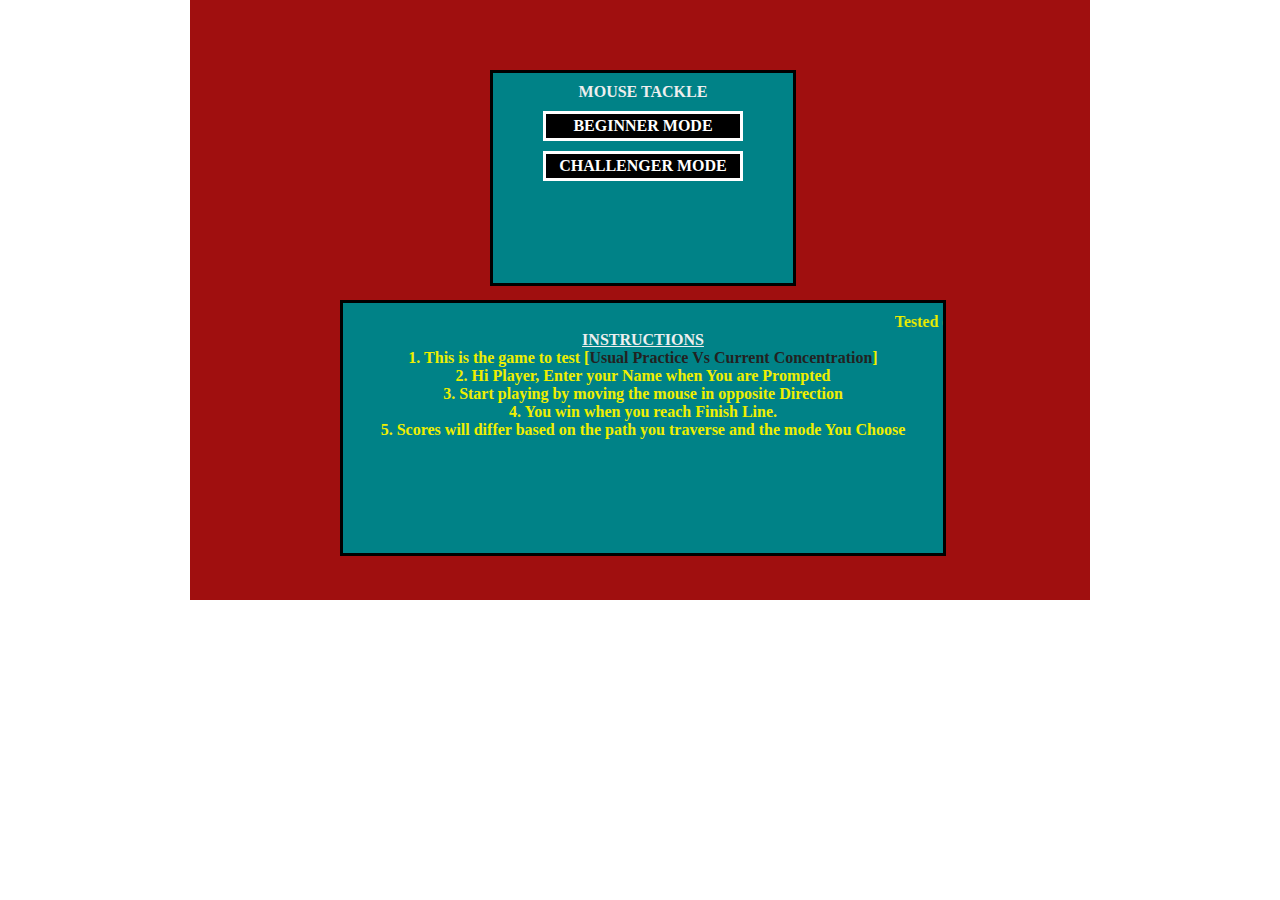
<file: index.html>
<!--<!DOCTYPE html>-->
<html>
<head>
<title>Game Introduction</title>

<link rel="stylesheet" type="text/css" href="css/styles.css">
</head>

<body>
    <div id="wrapperIntro">
        <div id="messageIntro">
            <h1>MOUSE TACKLE</h1>
            <button class="buttonIntro">BEGINNER MODE</button>
            <button class="buttonIntro">CHALLENGER MODE</button>
        </div>

        <div id="InstructionsIntro">
            <p>
                <marquee>Tested only in Google Chrome</marquee>
            </p>
            <h3><u>INSTRUCTIONS</u></h3>
            <p>1. This is the game to test [<span>Usual Practice Vs Current Concentration</span>]</p>
            <p>2. Hi Player, Enter your Name when You are Prompted</p>
            <p>3. Start playing by moving the mouse in opposite Direction</p>
            <p>4. You win when you reach Finish Line.</p>
            <p>5. Scores will differ based on the path you traverse and the mode You Choose</p>
        </div>
    </div>

</body>
<script type="text/javascript" src = "js/main.js"></script>
</html>
</file>
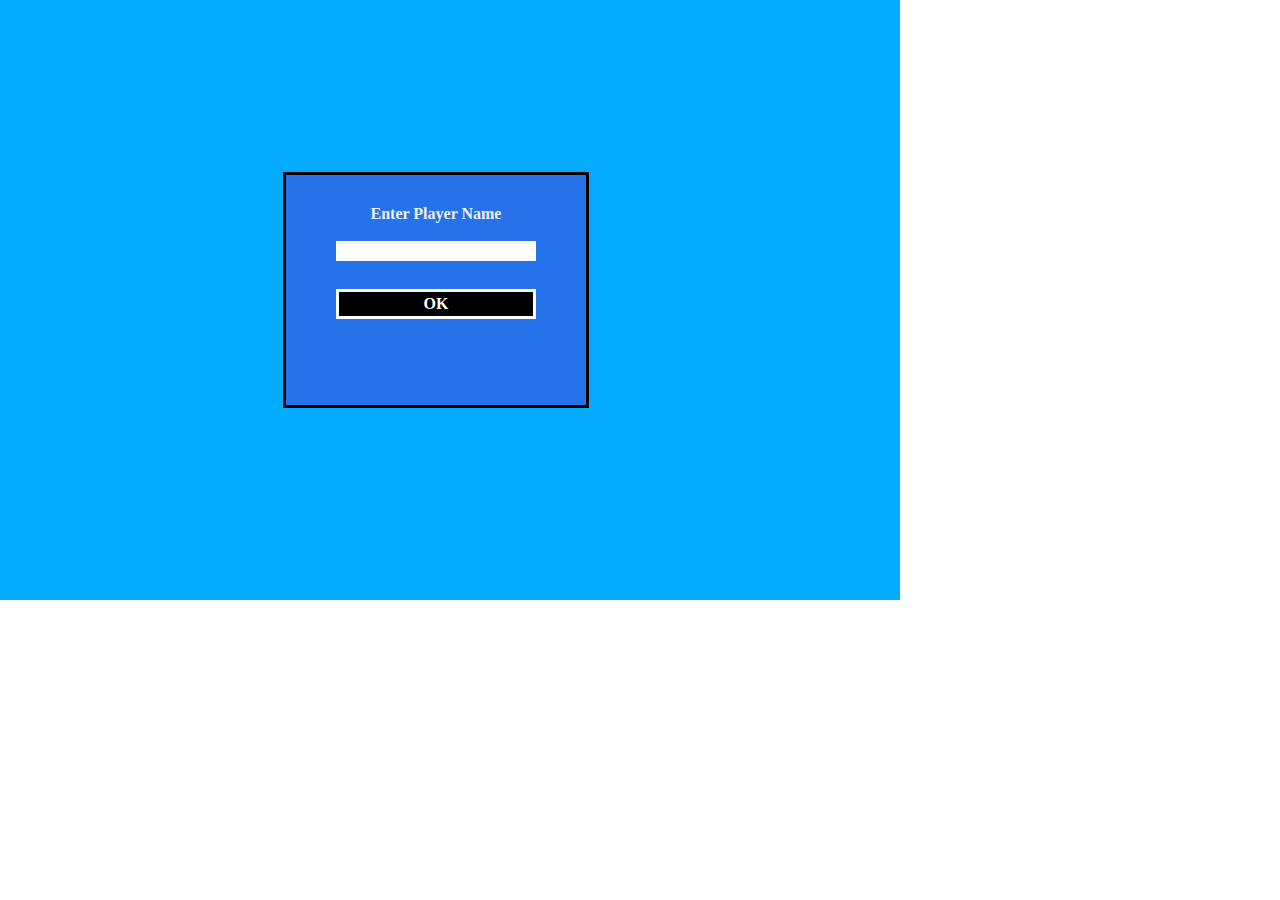
<file: game.html>
<!--<!DOCTYPE html>-->
<html>
<head>
<title>Mouse Tackling</title>

<link rel="stylesheet" type="text/css" href="css/styles.css">

</head>


<body>
   <div id="wrapper" class="cursorVisible">
      <table id="gameBlocks" cellspacing="0">
         <div class="prompt">
         </div>
         <div id="movingBlock">
         </div>
         <div class="message">
         </div>
         <div class="bounce">
         </div>
         <div class="bounce">
         </div>
         <div class="bounce">
         </div>
         <div class="bounce">
         </div>
         <div class="bounce">
         </div>
      </table>
   </div>
</body>
<script type="text/javascript" src = "js/main.js"></script>

</html>
</file>
<file: css/styles.css>
/***** Intro/ Index Page CSS Begins *****/


body {
color:#000;
cursor:default;
overflow:hidden;
font-family:calibri;
font-weight:700;
font-size:16px;
}

#wrapperIntro {
width:900px;
height:600px;
background-color:#A00F0F;
margin:0 auto;
position: absolute;
top: 0;
bottom: 0;
left: 0;
right: 0;
}

#messageIntro {
width:300px;
height:200px;
position:absolute;
background-color:#008287;
border:3px solid #000;
color:#EEE;
padding-top:10px;
text-align:center;
cursor:default;
top:70px;
left:300px;
margin:0 auto;
}

button {
height:30px;
width:200px;
background-color:#000;
display:block;
color:#FFF;
border:3px solid #FFF;
text-align:center;
margin-left:50px;
margin-top:10px;
cursor:pointer;
}

input {
height:20px;
width:200px;
display:block;
margin-left:50px;
margin-top:0;
color:#000;
}

#InstructionsIntro {
width:600px;
height:240px;
position:absolute;
background-color:#008287;
border:3px solid #000;
color:#EEE;
padding-top:10px;
text-align:center;
cursor:default;
top:300px;
left:150px;
margin:0 auto;
}

p {
color:#EFEF00;
font-size:16px;
margin-top:0;
}

h3 {
margin-top:0;
}

span {
color:#222;
}

/***** Intro/ Index Page CSS Ends *****/


/***** Game Page CSS Begins *****/

* {
font-family:calibri;
font-weight:700;
font-size:16px;
outline:none;
border:none;
margin:0;
padding:0;
}

body {
color:#000;
cursor:default;
min-width:900px;
max-width:900px;
min-height:600px;
max-height:600px;
overflow:hidden;
font-family:calibri;
font-weight:700;
font-size:16px;
}

#wrapper {
width:900px;
height:600px;
background-color:#04abfe;
position:relative;
overflow:hidden;
}

table {
width:900px;
height:600px;
}

tr {
width:900px;
height:42px;
border:1px solid #000;
background-color:#654321;
}

td {
width:75px;
height:42px;
border:1px solid #000;
background-color:#123456;
color:#DE4AAD;
font-family:calibri;
}

#movingBlock {
width:32px;
height:32px;
background-color:#632007;
position:absolute;
top:10px;
left:10px;
display:none;
}

.message {
width:300px;
height:200px;
position:absolute;
display:none;
background-color:#2572EB;
border:3px solid #000;
color:#EEE;
padding-top:10px;
text-align:center;
cursor:default;
}

.prompt {
width:300px;
height:200px;
position:absolute;
display:none;
background-color:#2572EB;
border:3px solid #000;
color:#EEE;
padding-top:30px;
text-align:center;
cursor:default;
}

.message h1 {
color:#000;
}

.bounce {
width:30px;
height:30px;
position:absolute;
bottom:0;
left:500px;
background-color:#000;
display:none;
}

button {
height:30px;
width:200px;
background-color:#000;
display:block;
color:#FFF;
border:3px solid #FFF;
text-align:center;
margin-left:50px;
margin-top:10px;
cursor:pointer;
}

input {
height:20px;
width:200px;
display:block;
margin-left:50px;
margin-top:0;
color:#000;
}

.nonBoundary {
text-align:center;
}

#countHr,#countMin,#countSec,#countMilliSec {
font-size:20px;
}

/***** Game Page CSS Ends *****/
</file>
